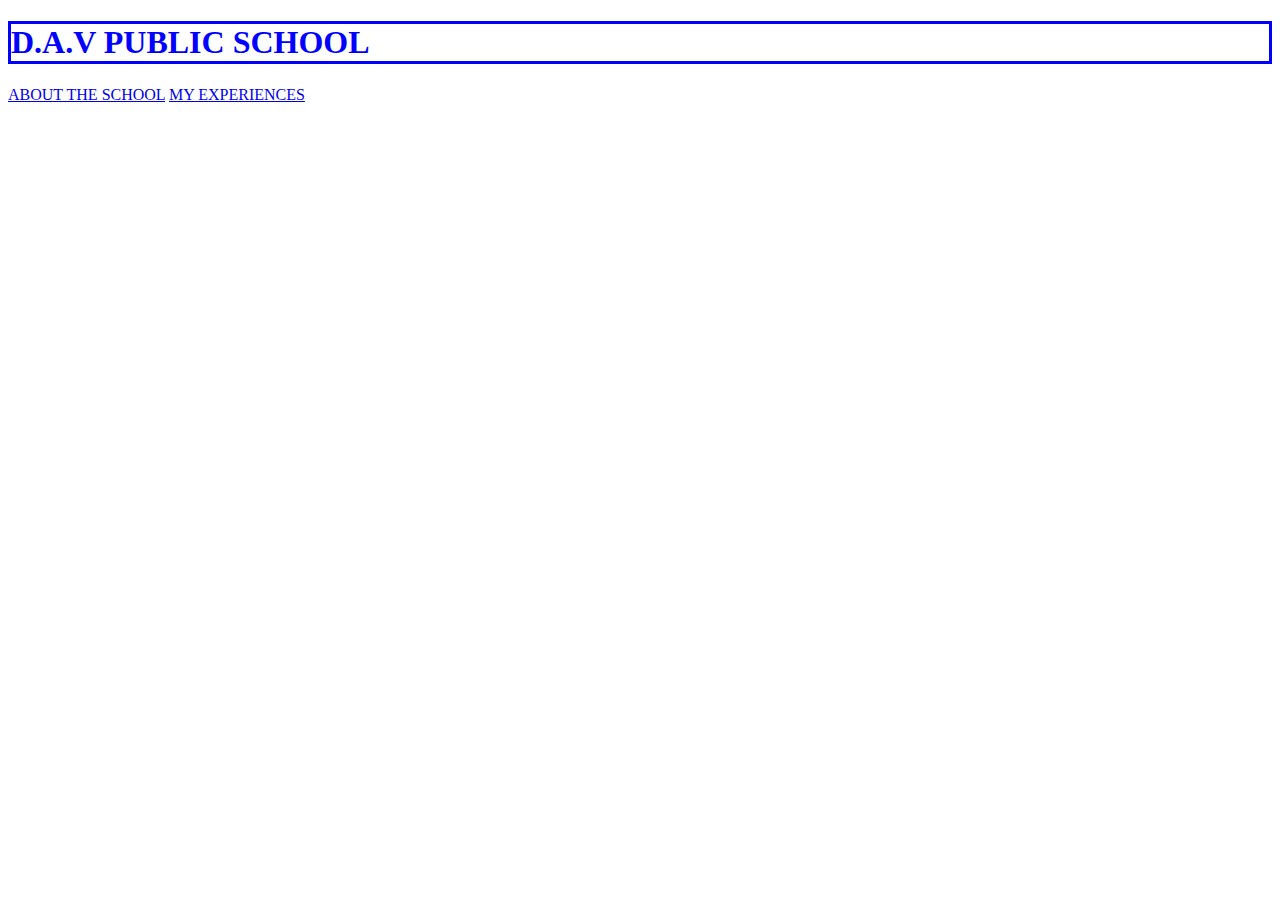
<file: index.html>
<!DOCTYPE html>
<html>
<head>
    <title>D.A.V PUBLIC SCHOOL</title>
    <link rel="stylesheet" href="style.css" type = "text/css"/>
</head>
<body>
    <h1>D.A.V PUBLIC SCHOOL</h1>
    <a href ="aboutschool.html">ABOUT THE SCHOOL</a>
    <a href ="myexperiences.html">MY EXPERIENCES</a>

</body>


</html>
</file>
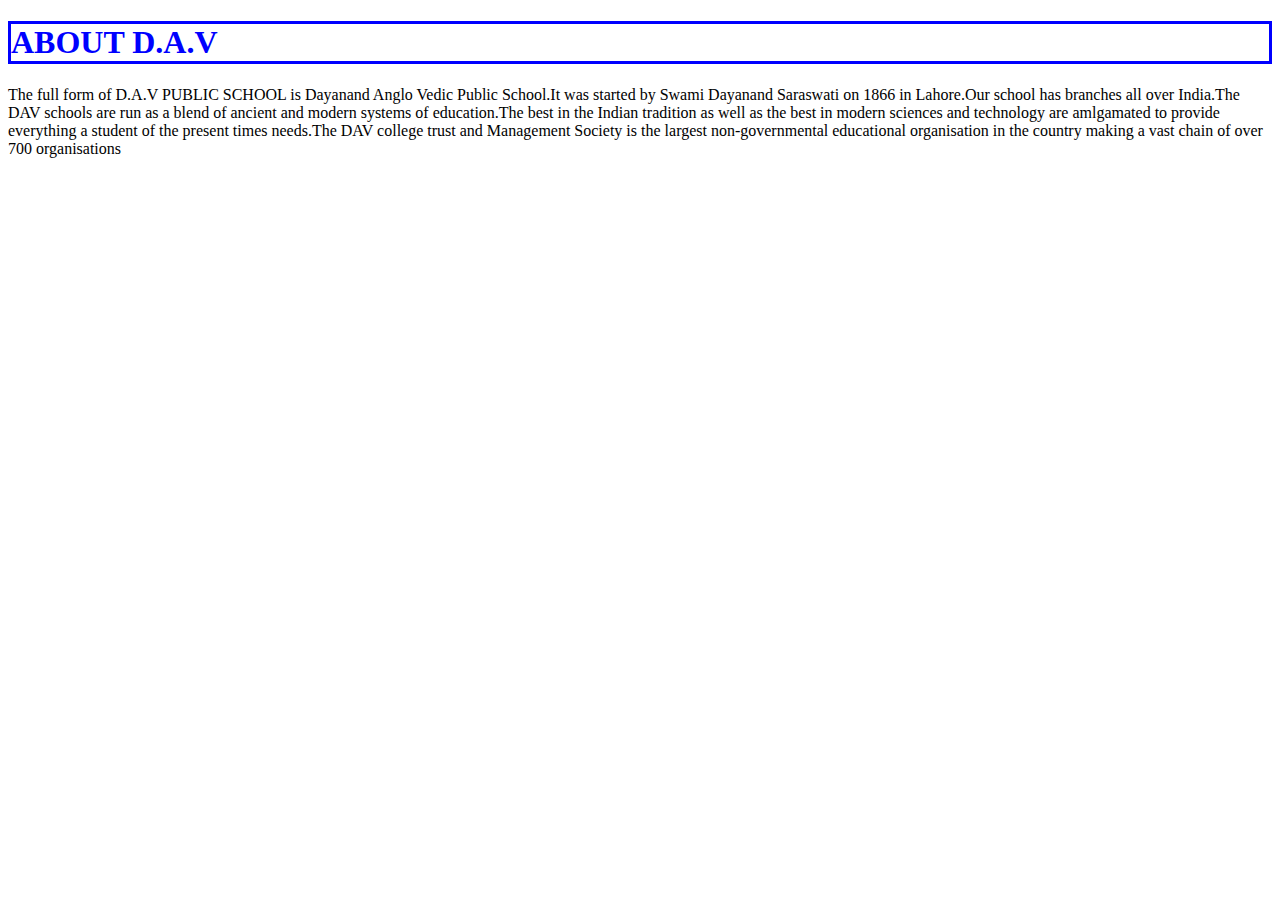
<file: aboutschool.html>
<!DOCTYPE html>
<html>
<head>
    <title>ABOUT THE SCHOOL</title>
    <link rel="stylesheet" href="style.css" type = "text/css"/>
</head>
<body>
    <h1>ABOUT D.A.V</h1>
    <p>The full form of D.A.V PUBLIC SCHOOL is Dayanand Anglo Vedic Public School.It was started by Swami Dayanand Saraswati
        on 1866 in Lahore.Our school has branches all over India.The DAV schools are run as a blend of ancient and modern systems
        of education.The best in the Indian tradition as well as the best in modern sciences and technology are amlgamated to 
        provide everything a student of the present times needs.The DAV college trust and Management Society is the largest
        non-governmental educational organisation in the country making a vast chain of over 700 organisations
    </p>
</body>

</html>
</file>
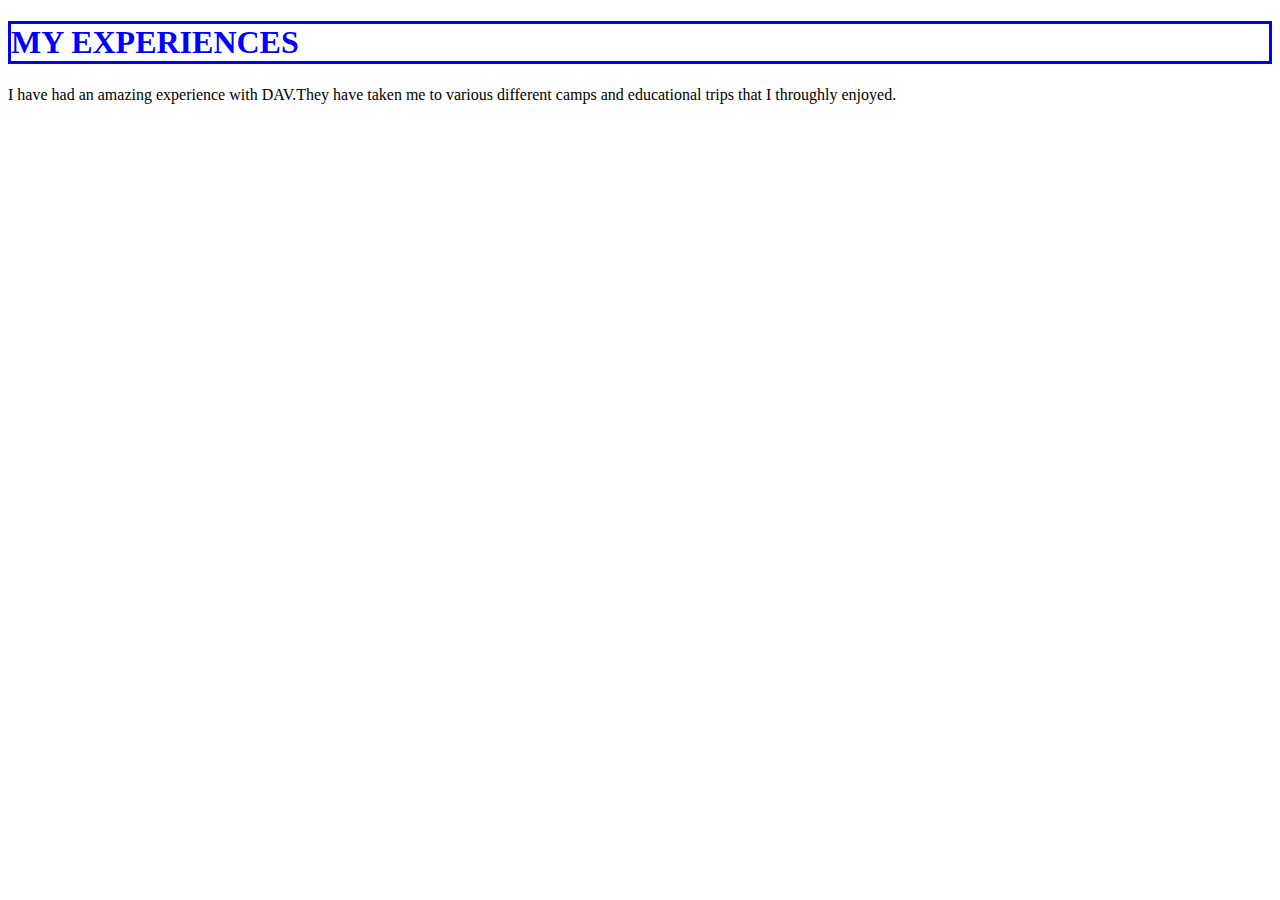
<file: myexperiences.html>
<!DOCTYPE html>
<html>
<head>
    <title>MY EXPERIENCES</title>
    <link rel="stylesheet" href="style.css" type = "text/css"/>
</head>
<body>
    <h1>MY EXPERIENCES</h1>
    <p>I have had an amazing experience with DAV.They have taken me to various different camps and educational trips that I
    throughly enjoyed.
    </p>
</body>

</html>
</file>
<file: style.css>
h1{
    color: blue;
    border: solid;
    border-color: blue;
}
</file>
